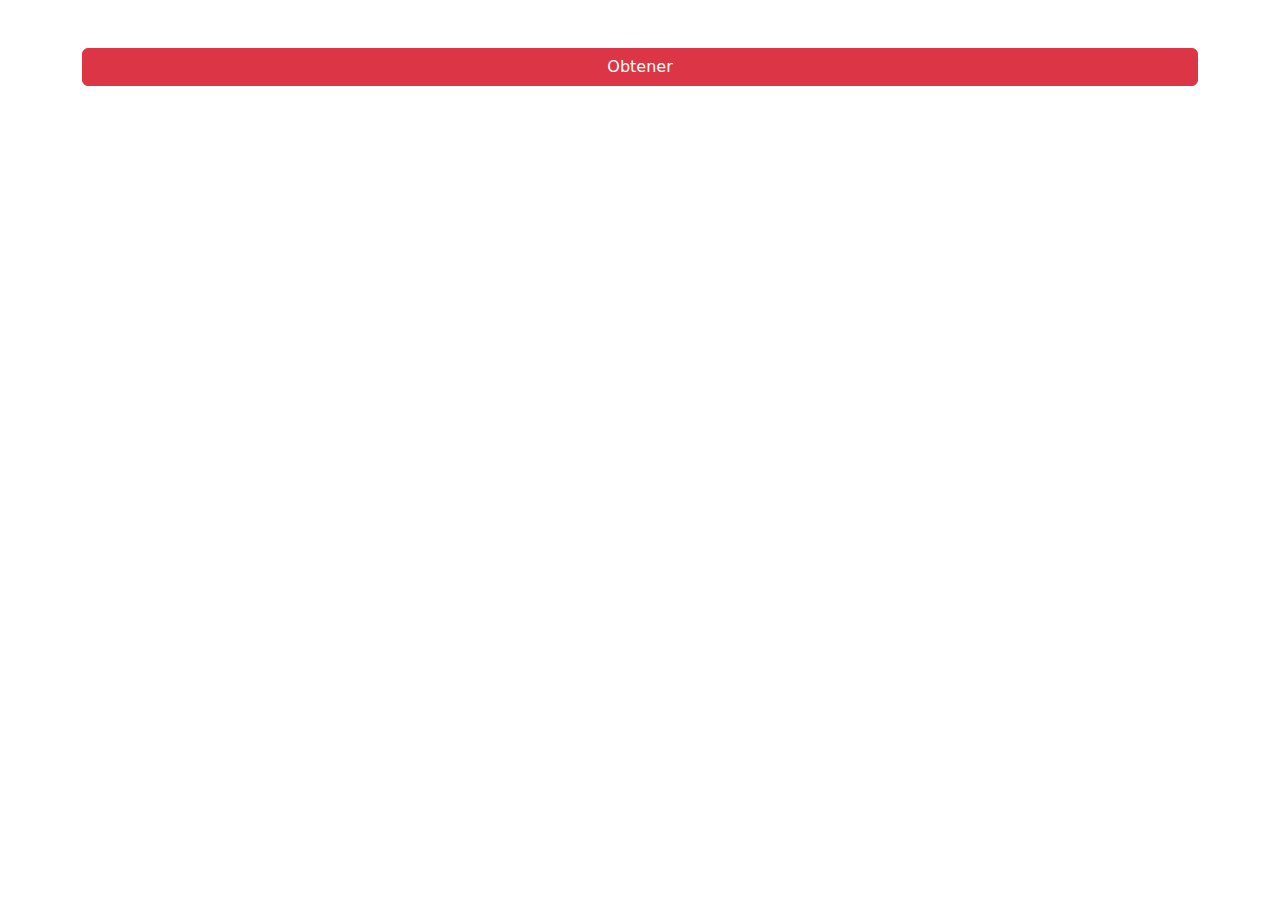
<file: clase 15/01 - Leer txt/index.html>
<!DOCTYPE html>
<html lang="en">
  <head>
    <meta charset="UTF-8" />
    <meta http-equiv="X-UA-Compatible" content="IE=edge" />
    <meta name="viewport" content="width=device-width, initial-scale=1.0" />
    <title>Document</title>
    <link
      rel="stylesheet"
      href="	https://cdn.jsdelivr.net/npm/bootstrap@5.2.0-beta1/dist/css/bootstrap.min.css"
    />
  </head>
  <body>
    <div class="container my-5 text-center">
      <button class="btn btn-danger w-100" onclick="traer()">Obtener</button>
      <div class="mt-5" id="contenido">
        <p></p>
      </div>
    </div>

    <script>
      let conteindo = document.querySelector("#contenido");
      function traer() {
        fetch("texto.txt")
          .then((data) => data.text())
          .then((data) => {
            console.log(data);
            contenido.innerHTML = `<p>${data}</p>`;
          });
      }
    </script>
  </body>
</html>
</file>
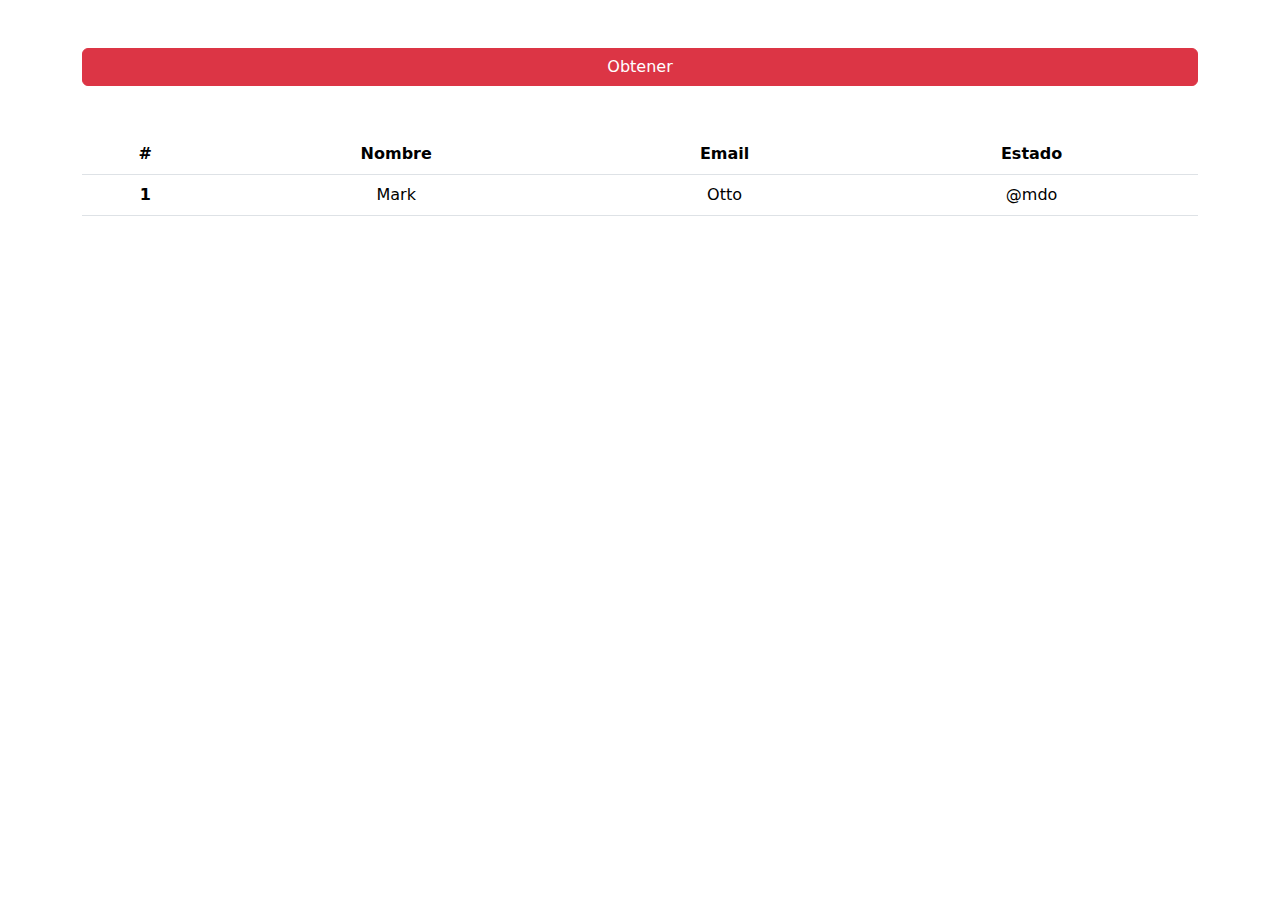
<file: clase 15/03 - Leer txt/index.html>
<!DOCTYPE html>
<html lang="en">
  <head>
    <meta charset="UTF-8" />
    <meta http-equiv="X-UA-Compatible" content="IE=edge" />
    <meta name="viewport" content="width=device-width, initial-scale=1.0" />
    <title>Document</title>
    <link
      rel="stylesheet"
      href="	https://cdn.jsdelivr.net/npm/bootstrap@5.2.0-beta1/dist/css/bootstrap.min.css"
    />
  </head>
  <body>
    <div class="container my-5 text-center">
      <button class="btn btn-danger w-100" onclick="traer()">Obtener</button>
      <div class="mt-5">
        <table class="table">
          <thead>
            <tr>
              <th scope="col">#</th>
              <th scope="col">Nombre</th>
              <th scope="col">Email</th>
              <th scope="col">Estado</th>
            </tr>
          </thead>
          <tbody id="contenido">
            <tr>
              <th scope="row">1</th>
              <td>Mark</td>
              <td>Otto</td>
              <td>@mdo</td>
            </tr>
          </tbody>
        </table>
      </div>
    </div>

    <script>
      let contenido = document.querySelector("#contenido");
      function traer() {
        fetch("tabla.json")
          .then((res) => res.json())
          .then((datos) => {
            // console.log(datos);
            tabla(datos);
          });
      }

      function tabla(datos) {
        console.log(datos);
        contenido.innerHTML = "";
        for (let valor of datos) {
          // console.log(valor.nombre);
          contenido.innerHTML += `
          <tr>
              <th scope="row">${valor.id}</th>
              <td>${valor.nombre}</td>
              <td>${valor.email}</td>
              <td>${valor.estado ? "Activo" : "Eliminado"}</td>
            </tr>
          `;
        }
      }
    </script>
  </body>
</html>
</file>
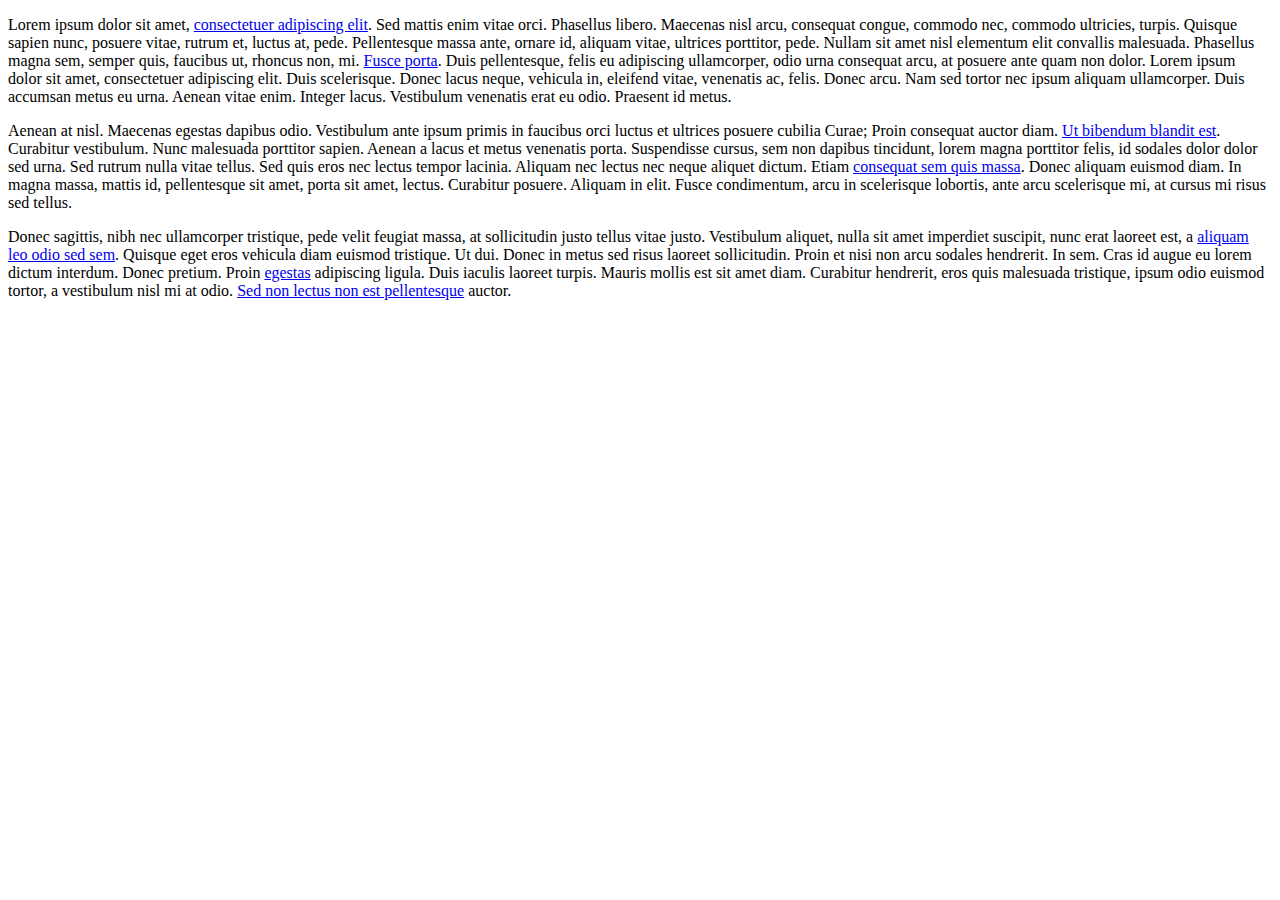
<file: clase 1/ejercicios-dom/Clase 13 - Ejercicio 11 - DOM b�sico.html>
<!DOCTYPE html PUBLIC "-//W3C//DTD XHTML 1.0 Transitional//EN" "http://www.w3.org/TR/xhtml1/DTD/xhtml1-transitional.dtd">
<html xmlns="http://www.w3.org/1999/xhtml">
  <head>
    <meta http-equiv="Content-Type" content="text/html; charset=UTF-8" />
    <title>Ejercicio 11 - DOM b�sico</title>
    <script type="text/javascript">
      window.onload = function () {
        // Numero de enlaces de la pagina
		let numero = document.getElementsByTagName('a');
		console.log('numero');
        // Direccion del penultimo enlace
        // Numero de enlaces que apuntan a http://prueba
        // Numero de enlaces del tercer p�rrafo
      };
    </script>
  </head>
  <body>
    <p>
      Lorem ipsum dolor sit amet,
      <a href="http://prueba/">consectetuer adipiscing elit</a>. Sed mattis enim
      vitae orci. Phasellus libero. Maecenas nisl arcu, consequat congue,
      commodo nec, commodo ultricies, turpis. Quisque sapien nunc, posuere
      vitae, rutrum et, luctus at, pede. Pellentesque massa ante, ornare id,
      aliquam vitae, ultrices porttitor, pede. Nullam sit amet nisl elementum
      elit convallis malesuada. Phasellus magna sem, semper quis, faucibus ut,
      rhoncus non, mi. <a href="http://prueba2/">Fusce porta</a>. Duis
      pellentesque, felis eu adipiscing ullamcorper, odio urna consequat arcu,
      at posuere ante quam non dolor. Lorem ipsum dolor sit amet, consectetuer
      adipiscing elit. Duis scelerisque. Donec lacus neque, vehicula in,
      eleifend vitae, venenatis ac, felis. Donec arcu. Nam sed tortor nec ipsum
      aliquam ullamcorper. Duis accumsan metus eu urna. Aenean vitae enim.
      Integer lacus. Vestibulum venenatis erat eu odio. Praesent id metus.
    </p>
    <p>
      Aenean at nisl. Maecenas egestas dapibus odio. Vestibulum ante ipsum
      primis in faucibus orci luctus et ultrices posuere cubilia Curae; Proin
      consequat auctor diam.
      <a href="http://prueba/">Ut bibendum blandit est</a>. Curabitur
      vestibulum. Nunc malesuada porttitor sapien. Aenean a lacus et metus
      venenatis porta. Suspendisse cursus, sem non dapibus tincidunt, lorem
      magna porttitor felis, id sodales dolor dolor sed urna. Sed rutrum nulla
      vitae tellus. Sed quis eros nec lectus tempor lacinia. Aliquam nec lectus
      nec neque aliquet dictum. Etiam
      <a href="http://prueba3/">consequat sem quis massa</a>. Donec aliquam
      euismod diam. In magna massa, mattis id, pellentesque sit amet, porta sit
      amet, lectus. Curabitur posuere. Aliquam in elit. Fusce condimentum, arcu
      in scelerisque lobortis, ante arcu scelerisque mi, at cursus mi risus sed
      tellus.
    </p>
    <p>
      Donec sagittis, nibh nec ullamcorper tristique, pede velit feugiat massa,
      at sollicitudin justo tellus vitae justo. Vestibulum aliquet, nulla sit
      amet imperdiet suscipit, nunc erat laoreet est, a
      <a href="http://prueba/">aliquam leo odio sed sem</a>. Quisque eget eros
      vehicula diam euismod tristique. Ut dui. Donec in metus sed risus laoreet
      sollicitudin. Proin et nisi non arcu sodales hendrerit. In sem. Cras id
      augue eu lorem dictum interdum. Donec pretium. Proin
      <a href="http://prueba4/">egestas</a> adipiscing ligula. Duis iaculis
      laoreet turpis. Mauris mollis est sit amet diam. Curabitur hendrerit, eros
      quis malesuada tristique, ipsum odio euismod tortor, a vestibulum nisl mi
      at odio.
      <a href="http://prueba5/">Sed non lectus non est pellentesque</a> auctor.
    </p>
  </body>
</html>
</file>
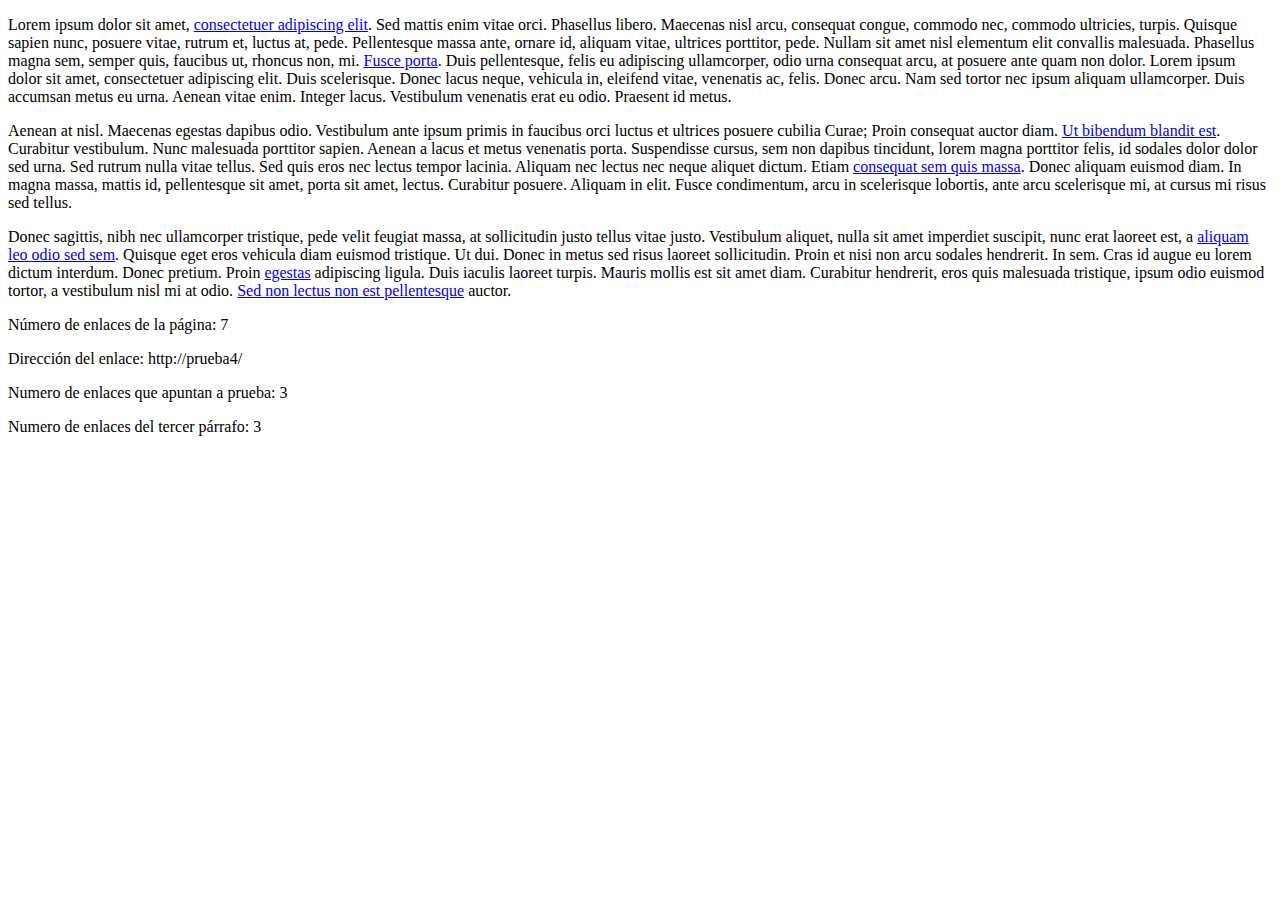
<file: clase 13/ejercicios-dom/Clase 13 - Ejercicio 11 - DOM b�sico.html>
<!DOCTYPE html PUBLIC "-//W3C//DTD XHTML 1.0 Transitional//EN" "http://www.w3.org/TR/xhtml1/DTD/xhtml1-transitional.dtd">
<html xmlns="http://www.w3.org/1999/xhtml">
  <head>
    <meta http-equiv="Content-Type" content="text/html; charset=UTF-8" />
    <title>Ejercicio 11 - DOM b�sico</title>
    <script type="text/javascript">
      window.onload = function () {
        // Numero de enlaces de la pagina
        const ejercicio1 = document.createElement("p");

        document.body.appendChild(ejercicio1);

        const enlaces = document.getElementsByTagName("a");

        ejercicio1.textContent =
          "Número de enlaces de la página: " + enlaces.length;
        // Direccion del penultimo enlace
        const ejercicio2 = document.createElement("p");
        document.body.appendChild(ejercicio2);
        const enlacePenultimo = enlaces[enlaces.length - 2];
        ejercicio2.textContent = "Dirección del enlace: " + enlacePenultimo;
        // Numero de enlaces que apuntan a prueba
        // const ejercicio3 = document.createElement("p");

        // let contador = 0;
        // for (let i = 0; i < enlaces.length; i++) {
        //   const element = enlaces[i];
        //   if (
        //     element.href == "http://prueba:" ||
        //     element.href == "http://prueba:/"
        //   ) {
        //     contador++;
        //   }
        //   console.log(contador);
        // }
        // ejercicio3.textContent =
        //   "Numero de enlaces que apuntan a http://prueba: " + contador;
        // document.body.appendChild(ejercicio3);
        const ejercicio3 = document.createElement("p");
        let j = 0;

        document.body.appendChild(ejercicio3);

        for (let i = 0; i < enlaces.length; i++) {
          const element = enlaces[i];

          if (
            element.href == "http://prueba" ||
            element.href == "http://prueba/"
          ) {
            j++;
          }
        }

        ejercicio3.textContent = "Numero de enlaces que apuntan a prueba: " + j;

        // Numero de enlaces del tercer p�rrafo
        const ejercicio4 = document.createElement("p");
        document.body.appendChild(ejercicio4);

        const parrafos = document.getElementsByTagName("p");

        const etiquetas = parrafos[2].getElementsByTagName("a");

        ejercicio4.textContent =
          "Numero de enlaces del tercer párrafo: " + etiquetas.length;
      };
    </script>
  </head>
  <body>
    <p>
      Lorem ipsum dolor sit amet,
      <a href="http://prueba/">consectetuer adipiscing elit</a>. Sed mattis enim
      vitae orci. Phasellus libero. Maecenas nisl arcu, consequat congue,
      commodo nec, commodo ultricies, turpis. Quisque sapien nunc, posuere
      vitae, rutrum et, luctus at, pede. Pellentesque massa ante, ornare id,
      aliquam vitae, ultrices porttitor, pede. Nullam sit amet nisl elementum
      elit convallis malesuada. Phasellus magna sem, semper quis, faucibus ut,
      rhoncus non, mi. <a href="http://prueba2/">Fusce porta</a>. Duis
      pellentesque, felis eu adipiscing ullamcorper, odio urna consequat arcu,
      at posuere ante quam non dolor. Lorem ipsum dolor sit amet, consectetuer
      adipiscing elit. Duis scelerisque. Donec lacus neque, vehicula in,
      eleifend vitae, venenatis ac, felis. Donec arcu. Nam sed tortor nec ipsum
      aliquam ullamcorper. Duis accumsan metus eu urna. Aenean vitae enim.
      Integer lacus. Vestibulum venenatis erat eu odio. Praesent id metus.
    </p>
    <p>
      Aenean at nisl. Maecenas egestas dapibus odio. Vestibulum ante ipsum
      primis in faucibus orci luctus et ultrices posuere cubilia Curae; Proin
      consequat auctor diam.
      <a href="http://prueba/">Ut bibendum blandit est</a>. Curabitur
      vestibulum. Nunc malesuada porttitor sapien. Aenean a lacus et metus
      venenatis porta. Suspendisse cursus, sem non dapibus tincidunt, lorem
      magna porttitor felis, id sodales dolor dolor sed urna. Sed rutrum nulla
      vitae tellus. Sed quis eros nec lectus tempor lacinia. Aliquam nec lectus
      nec neque aliquet dictum. Etiam
      <a href="http://prueba3/">consequat sem quis massa</a>. Donec aliquam
      euismod diam. In magna massa, mattis id, pellentesque sit amet, porta sit
      amet, lectus. Curabitur posuere. Aliquam in elit. Fusce condimentum, arcu
      in scelerisque lobortis, ante arcu scelerisque mi, at cursus mi risus sed
      tellus.
    </p>
    <p>
      Donec sagittis, nibh nec ullamcorper tristique, pede velit feugiat massa,
      at sollicitudin justo tellus vitae justo. Vestibulum aliquet, nulla sit
      amet imperdiet suscipit, nunc erat laoreet est, a
      <a href="http://prueba/">aliquam leo odio sed sem</a>. Quisque eget eros
      vehicula diam euismod tristique. Ut dui. Donec in metus sed risus laoreet
      sollicitudin. Proin et nisi non arcu sodales hendrerit. In sem. Cras id
      augue eu lorem dictum interdum. Donec pretium. Proin
      <a href="http://prueba4/">egestas</a> adipiscing ligula. Duis iaculis
      laoreet turpis. Mauris mollis est sit amet diam. Curabitur hendrerit, eros
      quis malesuada tristique, ipsum odio euismod tortor, a vestibulum nisl mi
      at odio.
      <a href="http://prueba5/">Sed non lectus non est pellentesque</a> auctor.
    </p>
  </body>
</html>
</file>
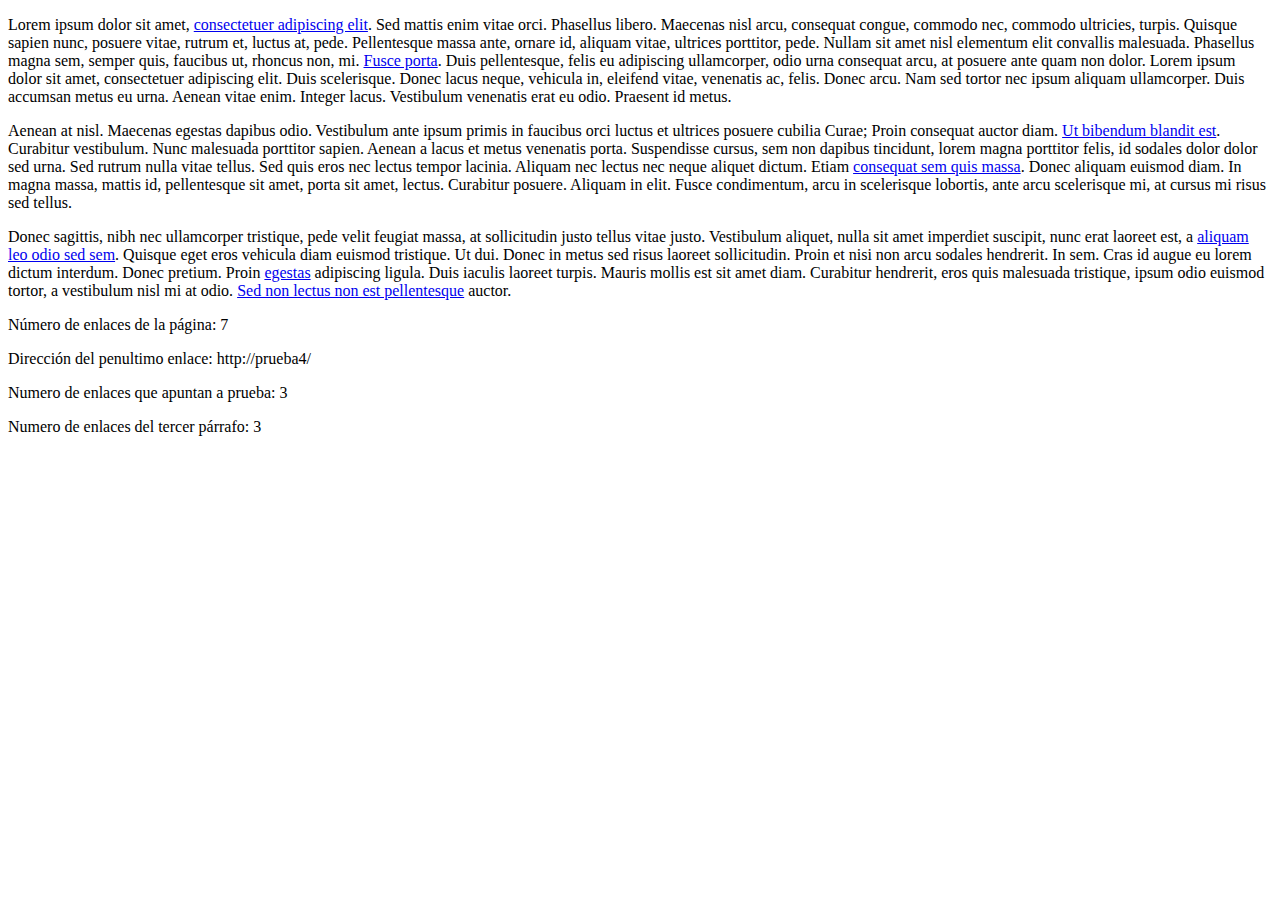
<file: clase 13/ejercicios-dom/Ejercicio 11 - DOM b�sico.html>
<!DOCTYPE html PUBLIC "-//W3C//DTD XHTML 1.0 Transitional//EN" "http://www.w3.org/TR/xhtml1/DTD/xhtml1-transitional.dtd">
<html xmlns="http://www.w3.org/1999/xhtml">
  <head>
    <meta http-equiv="Content-Type" content="text/html; charset=UTF-8" />
    <title>Ejercicio 11 - DOM b�sico</title>
    <script type="text/javascript">
      window.onload = function () {
        // EJERCICIO 1 - Numero de enlaces de la pagina
        const ejercicio1 = document.createElement("p");
        document.body.appendChild(ejercicio1);
        const enlaces = document.getElementsByTagName("a");

        ejercicio1.textContent =
          "Número de enlaces de la página: " + enlaces.length;
        // EJERCICIO 2 - Direccion del penultimo enlace
        const ejercicio2 = document.createElement("p");
        document.body.appendChild(ejercicio2);
        
        const enlacePenultimo = enlaces[enlaces.length - 2];

        ejercicio2.textContent = "Dirección del penultimo enlace: " + enlacePenultimo;
        //  EJERCICIO 3 - Numero de enlaces que apuntan a prueba
        const ejercicio3 = document.createElement("p");
        let c = 0;

        document.body.appendChild(ejercicio3);

        for (let i = 0; i < enlaces.length; i++) {
          const element = enlaces[i];

          if (
            element.href == "http://prueba" ||
            element.href == "http://prueba/"
          ) {
            c++;
          }
        }
        ejercicio3.textContent = "Numero de enlaces que apuntan a prueba: " + c;

        // EJERCICIO 4 - Numero de enlaces del tercer parrafo
        const ejercicio4 = document.createElement("p");
        document.body.appendChild(ejercicio4);

        const parrafos = document.getElementsByTagName("p");

        const etiquetas = parrafos[2].getElementsByTagName("a");

        ejercicio4.textContent =
          "Numero de enlaces del tercer párrafo: " + etiquetas.length;
      };
    </script>
  </head>
  <body>
    <p>
      Lorem ipsum dolor sit amet,
      <a href="http://prueba/">consectetuer adipiscing elit</a>. Sed mattis enim
      vitae orci. Phasellus libero. Maecenas nisl arcu, consequat congue,
      commodo nec, commodo ultricies, turpis. Quisque sapien nunc, posuere
      vitae, rutrum et, luctus at, pede. Pellentesque massa ante, ornare id,
      aliquam vitae, ultrices porttitor, pede. Nullam sit amet nisl elementum
      elit convallis malesuada. Phasellus magna sem, semper quis, faucibus ut,
      rhoncus non, mi. <a href="http://prueba2/">Fusce porta</a>. Duis
      pellentesque, felis eu adipiscing ullamcorper, odio urna consequat arcu,
      at posuere ante quam non dolor. Lorem ipsum dolor sit amet, consectetuer
      adipiscing elit. Duis scelerisque. Donec lacus neque, vehicula in,
      eleifend vitae, venenatis ac, felis. Donec arcu. Nam sed tortor nec ipsum
      aliquam ullamcorper. Duis accumsan metus eu urna. Aenean vitae enim.
      Integer lacus. Vestibulum venenatis erat eu odio. Praesent id metus.
    </p>
    <p>
      Aenean at nisl. Maecenas egestas dapibus odio. Vestibulum ante ipsum
      primis in faucibus orci luctus et ultrices posuere cubilia Curae; Proin
      consequat auctor diam.
      <a href="http://prueba/">Ut bibendum blandit est</a>. Curabitur
      vestibulum. Nunc malesuada porttitor sapien. Aenean a lacus et metus
      venenatis porta. Suspendisse cursus, sem non dapibus tincidunt, lorem
      magna porttitor felis, id sodales dolor dolor sed urna. Sed rutrum nulla
      vitae tellus. Sed quis eros nec lectus tempor lacinia. Aliquam nec lectus
      nec neque aliquet dictum. Etiam
      <a href="http://prueba3/">consequat sem quis massa</a>. Donec aliquam
      euismod diam. In magna massa, mattis id, pellentesque sit amet, porta sit
      amet, lectus. Curabitur posuere. Aliquam in elit. Fusce condimentum, arcu
      in scelerisque lobortis, ante arcu scelerisque mi, at cursus mi risus sed
      tellus.
    </p>
    <p>
      Donec sagittis, nibh nec ullamcorper tristique, pede velit feugiat massa,
      at sollicitudin justo tellus vitae justo. Vestibulum aliquet, nulla sit
      amet imperdiet suscipit, nunc erat laoreet est, a
      <a href="http://prueba/">aliquam leo odio sed sem</a>. Quisque eget eros
      vehicula diam euismod tristique. Ut dui. Donec in metus sed risus laoreet
      sollicitudin. Proin et nisi non arcu sodales hendrerit. In sem. Cras id
      augue eu lorem dictum interdum. Donec pretium. Proin
      <a href="http://prueba4/">egestas</a> adipiscing ligula. Duis iaculis
      laoreet turpis. Mauris mollis est sit amet diam. Curabitur hendrerit, eros
      quis malesuada tristique, ipsum odio euismod tortor, a vestibulum nisl mi
      at odio.
      <a href="http://prueba5/">Sed non lectus non est pellentesque</a> auctor.
    </p>
  </body>
</html>
</file>
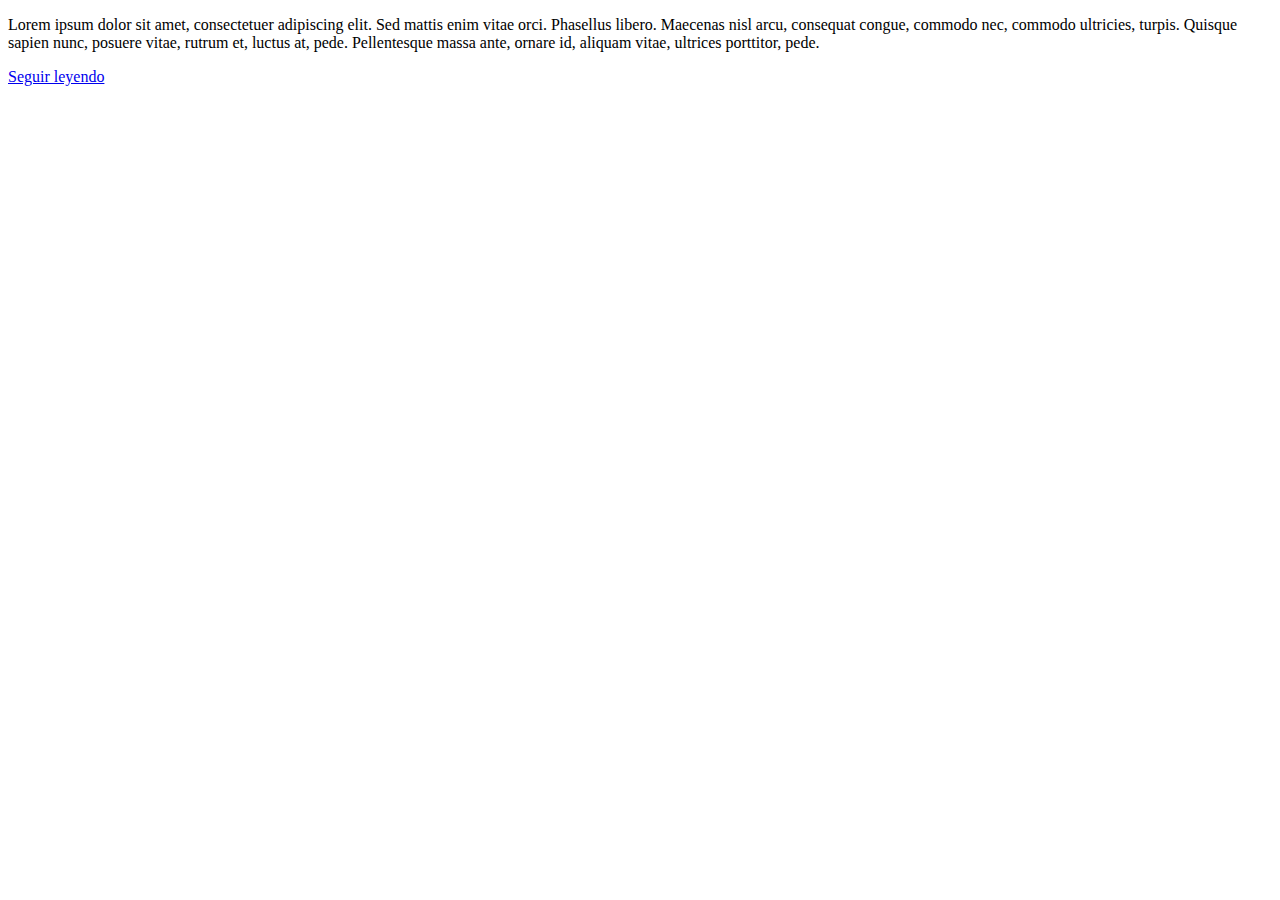
<file: clase 13/ejercicios-dom/Ejercicio 12 - DOM b�sico y atributos XHTML.html>
<!DOCTYPE html PUBLIC "-//W3C//DTD XHTML 1.0 Transitional//EN" "http://www.w3.org/TR/xhtml1/DTD/xhtml1-transitional.dtd">
<html xmlns="http://www.w3.org/1999/xhtml">
  <head>
    <meta http-equiv="Content-Type" content="text/html; charset=UTF-8" />
    <title>Ejercicio 12 - DOM b�sico y atributos XHTML</title>
    <style type="text/css">
      .oculto {
        display: none;
      }
      .visible {
        display: inline;
      }
    </style>
    <script type="text/javascript">
      function muestra() {
          let textoAdicional = document.getElementById('adicional');
          textoAdicional.className = "visible";

          let enlace = document.getElementById('enlace');
          enlace.className = "oculto";
      }
    </script>
  </head>
  <body>
    <p id="texto">
      Lorem ipsum dolor sit amet, consectetuer adipiscing elit. Sed mattis enim
      vitae orci. Phasellus libero. Maecenas nisl arcu, consequat congue,
      commodo nec, commodo ultricies, turpis. Quisque sapien nunc, posuere
      vitae, rutrum et, luctus at, pede. Pellentesque massa ante, ornare id,
      aliquam vitae, ultrices porttitor, pede.
      <span id="adicional" class="oculto"
        >Nullam sit amet nisl elementum elit convallis malesuada. Phasellus
        magna sem, semper quis, faucibus ut, rhoncus non, mi. Duis pellentesque,
        felis eu adipiscing ullamcorper, odio urna consequat arcu, at posuere
        ante quam non dolor. Lorem ipsum dolor sit amet, consectetuer adipiscing
        elit. Duis scelerisque. Donec lacus neque, vehicula in, eleifend vitae,
        venenatis ac, felis. Donec arcu. Nam sed tortor nec ipsum aliquam
        ullamcorper. Duis accumsan metus eu urna. Aenean vitae enim. Integer
        lacus. Vestibulum venenatis erat eu odio. Praesent id metus.</span
      >
    </p>
    <a
      id="enlace"
      href="#"
      onclick="muestra(); return false;"
      >Seguir leyendo</a
    >
  </body>
</html>
</file>
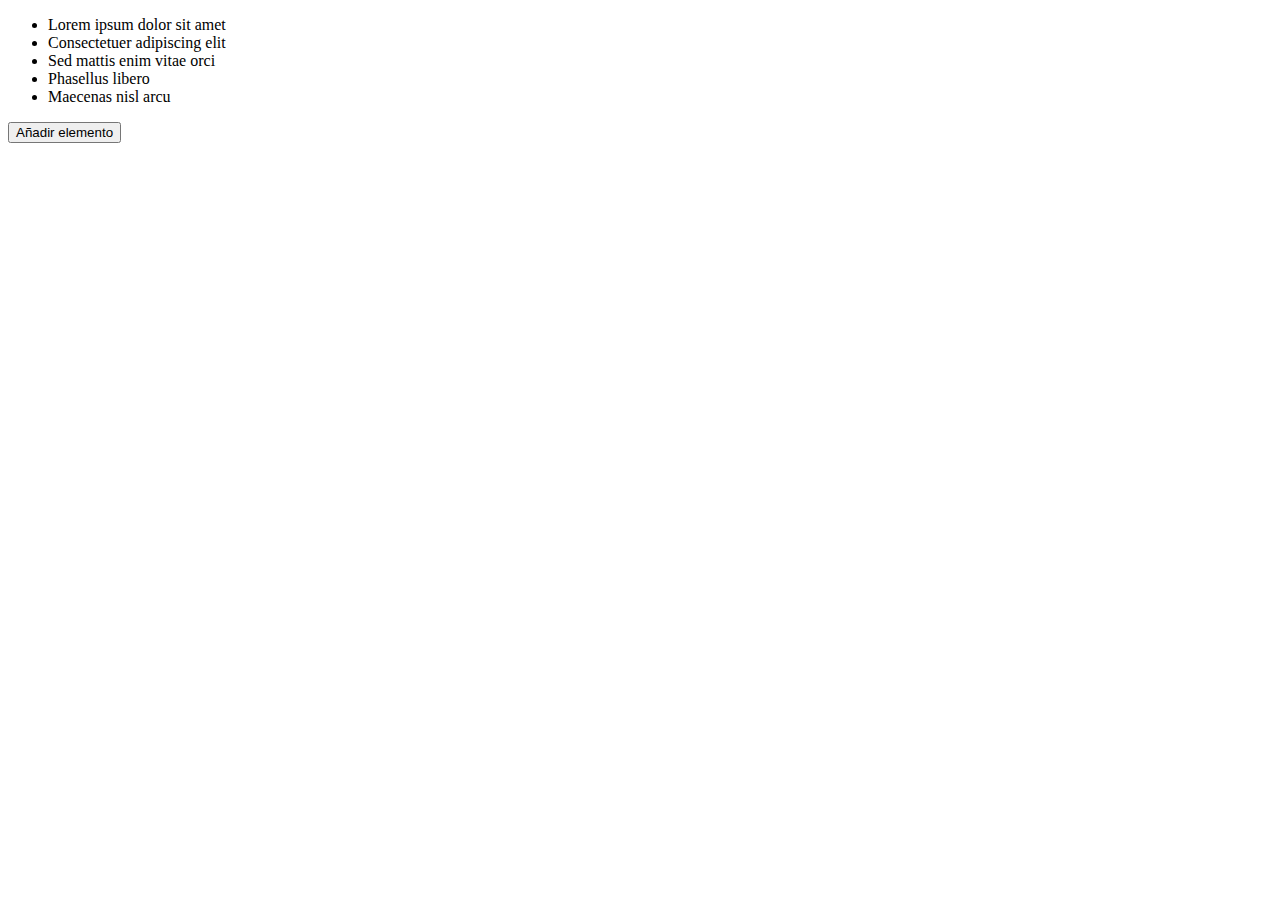
<file: clase 13/ejercicios-dom/Ejercicio 13 - DOM b�sico y atributos.html>
<!DOCTYPE html PUBLIC "-//W3C//DTD XHTML 1.0 Transitional//EN" "http://www.w3.org/TR/xhtml1/DTD/xhtml1-transitional.dtd">
<html xmlns="http://www.w3.org/1999/xhtml">
  <head>
    <meta http-equiv="Content-Type" content="text/html; charset=UTF-8" />
    <title>Ejercicio 13 - DOM b�sico y atributos XHTML</title>
    <script type="text/javascript">
      function anade() {
        let lista = document.getElementById("lista");
        let elemento = document.createElement("li");
        lista.appendChild(elemento);
        elemento.textContent = "Elemento de prueba";
      }
    </script>
  </head>
  <body>
    <ul id="lista">
      <li>Lorem ipsum dolor sit amet</li>
      <li>Consectetuer adipiscing elit</li>
      <li>Sed mattis enim vitae orci</li>
      <li>Phasellus libero</li>
      <li>Maecenas nisl arcu</li>
    </ul>
    <input type="button" value="Añadir elemento" onclick="anade();" />
  </body>
</html>
</file>
